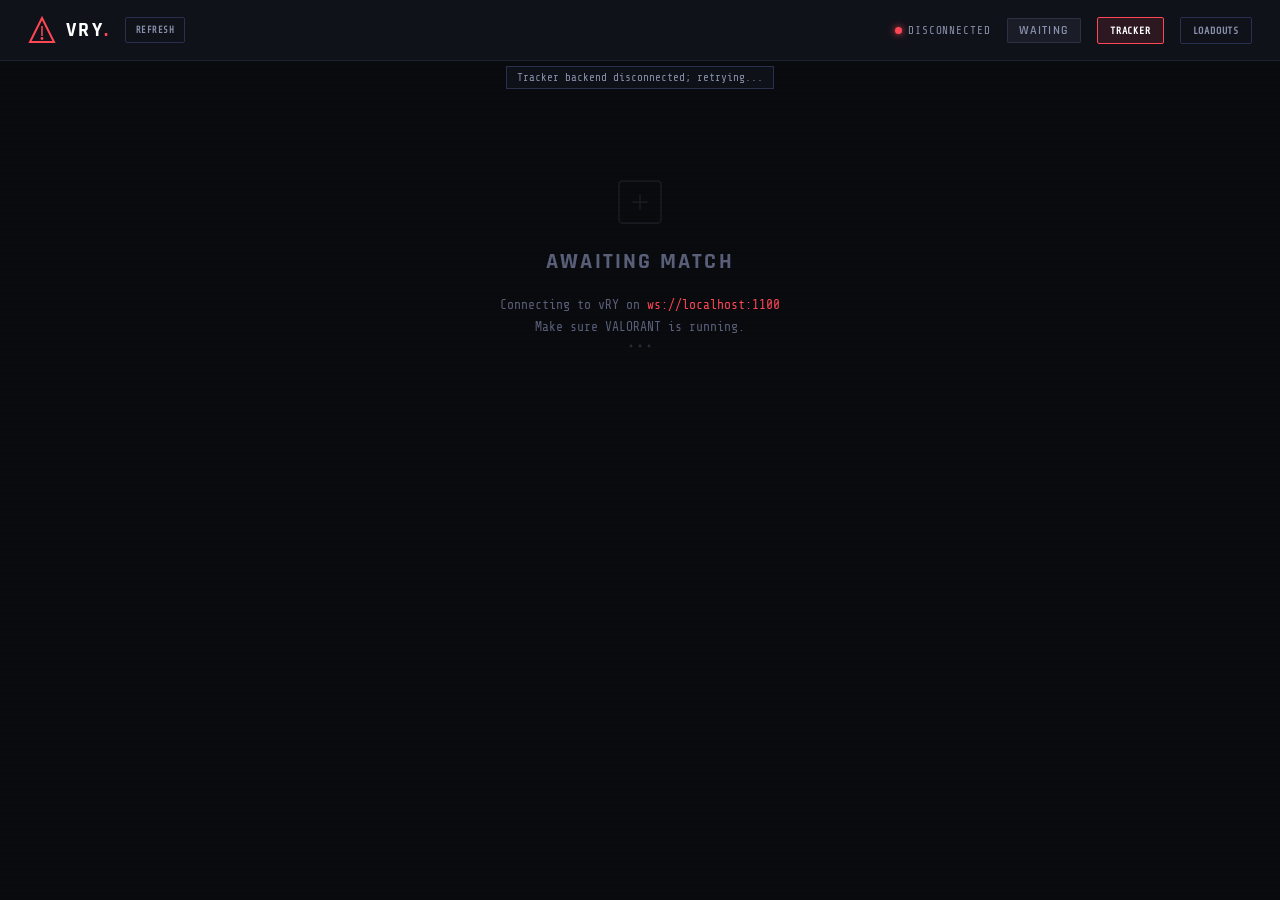
<file: vry-gui.html>
<!DOCTYPE html>
<html lang="en">
<head>
<meta charset="UTF-8">
<meta name="viewport" content="width=device-width, initial-scale=1.0">
<title>VRY — VALORANT Rank Yoinker</title>
<link rel="preconnect" href="https://fonts.googleapis.com">
<link href="https://fonts.googleapis.com/css2?family=Rajdhani:wght@400;500;600;700&family=Share+Tech+Mono&family=Barlow:wght@300;400;500;600&display=swap" rel="stylesheet">
<style>
  :root {
    --bg: #0a0b0f;
    --surface: #10121a;
    --surface2: #161923;
    --border: #1e2333;
    --border-bright: #2a3050;
    --accent: #ff4655;
    --text: #d4d8e8;
    --text-dim: #5a607a;
    --text-muted: #8890ab;
    --blue: #4c97ed;
    --red: #ee4d4d;
    --green: #12cc19;
  }

* { margin: 0; padding: 0; box-sizing: border-box; scrollbar-width: none; }
::-webkit-scrollbar { display: none; }

  body {
    background: var(--bg);
    font-family: 'Barlow', sans-serif;
    color: var(--text);
    min-height: 100vh;
    overflow-x: hidden;
    zoom: 1;
  }

  body::before {
    content: '';
    position: fixed;
    inset: 0;
    background: repeating-linear-gradient(0deg, transparent, transparent 2px, rgba(0,0,0,0.03) 2px, rgba(0,0,0,0.03) 4px);
    pointer-events: none;
    z-index: 1;
  }

  /* ── Header ── */
  .header {
    display: flex;
    align-items: center;
    justify-content: space-between;
    padding: 16px 28px;
    border-bottom: 1px solid var(--border);
    background: var(--surface);
    position: sticky;
    top: 0;
    z-index: 100;
  }

  .header-left { display:flex; align-items:center; gap:14px; }
  .logo { display: flex; align-items: center; gap: 10px; }
  .logo svg { width: 28px; height: 28px; }
  .logo-text { font-family: 'Rajdhani', sans-serif; font-weight: 700; font-size: 20px; letter-spacing: 0.12em; color: #fff; }
  .logo-text span { color: var(--accent); }

  .header-right { display: flex; align-items: center; gap: 16px; }
  .refresh-actions { display:flex; align-items:center; gap:6px; }

  .status-label {
    font-family: 'Share Tech Mono', monospace;
    font-size: 11px;
    color: var(--text-muted);
    letter-spacing: 0.08em;
    display: flex;
    align-items: center;
    gap: 6px;
  }

  .status-dot {
    width: 7px; height: 7px;
    border-radius: 50%;
    background: var(--text-dim);
    transition: background 0.3s, box-shadow 0.3s;
  }
  .status-dot.connected { background: var(--green); box-shadow: 0 0 7px var(--green); animation: pulse-dot 2s infinite; }
  .status-dot.error     { background: var(--accent); box-shadow: 0 0 7px var(--accent); }
  @keyframes pulse-dot { 0%,100%{opacity:1} 50%{opacity:.45} }

  .state-badge {
    padding: 4px 11px;
    border-radius: 2px;
    font-family: 'Rajdhani', sans-serif;
    font-weight: 600;
    font-size: 12px;
    letter-spacing: 0.1em;
    text-transform: uppercase;
    border: 1px solid transparent;
  }
  .state-badge.ingame  { background:rgba(255,70,85,.12);  border-color:rgba(255,70,85,.4);  color:#ff8591; }
  .state-badge.pregame { background:rgba(103,237,76,.12); border-color:rgba(103,237,76,.4); color:#67ed4c; }
  .state-badge.menus   { background:rgba(238,241,54,.10); border-color:rgba(238,241,54,.35); color:#eef136; }
  .nav-button { background:transparent; border:1px solid var(--border-bright); color:var(--text-muted); padding:7px 12px; border-radius:2px; cursor:pointer; font:600 10px 'Share Tech Mono',monospace; letter-spacing:.08em; text-transform:uppercase; }
  .nav-button:hover, .nav-button.active { color:#fff; border-color:var(--accent); background:rgba(255,70,85,.12); }
  .refresh-action { background:transparent; border:1px solid var(--border-bright); color:var(--text-muted); padding:7px 10px; border-radius:2px; cursor:pointer; font:600 9px 'Share Tech Mono',monospace; letter-spacing:.06em; text-transform:uppercase; }
  .refresh-action:hover, .refresh-action.confirm { color:#fff; border-color:var(--accent); background:rgba(255,70,85,.12); }
  .refresh-action:disabled { cursor:wait; opacity:.65; }
  .state-badge.waiting { background:rgba(90,96,122,.15);  border-color:rgba(90,96,122,.3);  color:var(--text-muted); }

  .map-info { font-family:'Rajdhani',sans-serif; font-weight:500; font-size:13px; color:var(--text-muted); letter-spacing:.06em; }

  /* ── Layout ── */
  .main { padding: 20px 28px; max-width: 1400px; margin: 0 auto; }

  .team-section { margin-bottom: 10px; }

  .team-label {
    font-family: 'Rajdhani', sans-serif;
    font-weight: 600;
    font-size: 10px;
    letter-spacing: 0.18em;
    text-transform: uppercase;
    padding: 5px 0;
    margin-bottom: 4px;
    color: var(--text-dim);
    display: flex;
    align-items: center;
    gap: 8px;
  }
  .team-label::after { content:''; flex:1; height:1px; background:var(--border); }
  .team-label.blue { color: var(--blue); }
  .team-label.red  { color: var(--red); }

  .team-divider { height:1px; background:linear-gradient(90deg,transparent,var(--border-bright),transparent); margin:12px 0; }
  .players-grid { display:flex; flex-direction:column; gap:3px; }
  .encounter-panel { margin-top:18px; padding:14px 16px; background:var(--surface); border:1px solid var(--border); border-radius:3px; }
  .encounter-title { color:var(--text-muted); font:600 11px 'Rajdhani',sans-serif; letter-spacing:.14em; text-transform:uppercase; margin-bottom:8px; }
  .encounter-line { color:var(--text-muted); font:12px 'Share Tech Mono',monospace; line-height:1.6; }
  .history-cell { padding:0 10px; min-width:0; color:var(--text-muted); font:10px 'Share Tech Mono',monospace; line-height:1.35; }
  .history-cell strong { display:block; color:var(--text-dim); font:600 9px 'Rajdhani',sans-serif; letter-spacing:.12em; text-transform:uppercase; }
  .history-cell .history-name { overflow:hidden; color:var(--text); text-overflow:ellipsis; white-space:nowrap; }
  .history-cell .history-muted { color:var(--text-dim); }
  .summary-grid { display:grid; grid-template-columns:repeat(auto-fit,minmax(260px,1fr)); gap:8px; margin-bottom:10px; }
  .summary-card { padding:8px 10px; border:1px solid var(--border); background:var(--surface2); color:var(--text-muted); font:12px 'Share Tech Mono',monospace; line-height:1.5; }
  .summary-card strong { color:var(--text); }

  /* Grid: agent | name | history | current rank | peak rank | KD | HS | win rate | level */
  .col-headers,
  .player-card {
    display: grid;
    grid-template-columns: 52px minmax(130px,1fr) minmax(205px,1.25fr) 185px 185px 70px 90px 115px 70px;
    align-items: center;
  }

  /* ── Column headers ── */
  .col-headers { padding: 0 0 4px 0; }
  .col-header {
    font-size: 9px;
    text-transform: uppercase;
    letter-spacing: 0.14em;
    color: var(--text-dim);
    font-weight: 600;
    padding: 0 10px;
  }
  .col-header.center { text-align: center; }

  /* ── Player card ── */
  .player-card {
    background: var(--surface);
    border: 1px solid var(--border);
    border-radius: 3px;
    overflow: hidden;
    position: relative;
    transition: border-color .2s, background .2s;
    animation: card-in .3s ease both;
    min-height: 54px;
  }
  .player-card:hover { border-color: var(--border-bright); background: var(--surface2); }
  @keyframes card-in { from{opacity:0;transform:translateX(-6px)} to{opacity:1;transform:none} }

  .player-card.self { border-left: 3px solid var(--accent); }
  .player-card.self::before {
    content:''; position:absolute; inset:0;
    background:linear-gradient(90deg,rgba(255,70,85,.06) 0%,transparent 55%);
    pointer-events:none;
  }

  /* Agent icon */
  .agent-cell { width:52px; height:54px; overflow:hidden; flex-shrink:0; }
  .agent-icon { width:100%; height:100%; object-fit:cover; object-position:top center; filter:brightness(.9); transition:filter .2s; }
  .player-card:hover .agent-icon { filter:brightness(1.05); }
  .agent-fallback { width:100%; height:100%; display:flex; align-items:center; justify-content:center; background:var(--surface2); font-family:'Rajdhani',sans-serif; font-weight:700; font-size:18px; color:var(--text-dim); }

  /* Name cell */
  .name-cell { padding:0 12px; min-width:0; }
  .player-name { font-family:'Rajdhani',sans-serif; font-weight:600; font-size:15px; white-space:nowrap; overflow:hidden; text-overflow:ellipsis; letter-spacing:.03em; user-select:text; cursor:text; }
  .player-name.name-masked { user-select:none; cursor:default; }
  .player-name.blue       { color: var(--blue); }
  .player-name.red        { color: var(--red); }
  .player-name.self-color { color: #dde041; }
  .agent-sub { font-size:11px; color:var(--text-dim); font-weight:400; letter-spacing:.05em; margin-top:1px; }
  .party-dot { display:inline-block; width:7px; height:7px; border-radius:50%; margin-right:4px; vertical-align:middle; }

  /* Rank cell — shared by current & peak */
  .rank-cell { padding:0 10px; display:flex; align-items:center; gap:9px; min-width:0; }

  .rank-icon-wrap { width:38px; height:38px; flex-shrink:0; display:flex; align-items:center; justify-content:center; }
  .rank-icon { width:38px; height:38px; object-fit:contain; filter:drop-shadow(0 1px 4px rgba(0,0,0,.55)); }
  .rank-icon-placeholder { width:34px; height:34px; border-radius:50%; background:var(--border); border:1px solid var(--border-bright); }

  .rank-text { display:flex; flex-direction:column; gap:2px; min-width:0; overflow:hidden; }
  .rank-name-text { font-family:'Rajdhani',sans-serif; font-weight:700; font-size:13px; letter-spacing:.04em; white-space:nowrap; overflow:hidden; text-overflow:ellipsis; }
  .rank-sub { font-family:'Share Tech Mono',monospace; font-size:10px; color:var(--text-muted); white-space:nowrap; }
  .rank-sub.dim { color:var(--text-dim); }

  /* rank name colours */
  .rc-unranked  { color: #5a607a; }
  .rc-iron      { color: #706d68; }
  .rc-bronze    { color: #bb8f5a; }
  .rc-silver    { color: #aeb2b2; }
  .rc-gold      { color: #c5ba3f; }
  .rc-platinum  { color: #18a7b9; }
  .rc-diamond   { color: #d864c7; }
  .rc-ascendant { color: #18a452; }
  .rc-immortal  { color: #dd4444; }
  .rc-radiant   { color: #fffdc8; text-shadow:0 0 8px rgba(255,253,200,.35); }

  /* ── Stat cells (HS, WR, KD) — shared structure ── */
  .hs-cell,
  .wr-cell,
  .kd-cell {
    padding: 0 10px;
    display: flex;
    flex-direction: column;
    align-items: center;
    gap: 2px;
  }
  .cell-label { font-size:9px; text-transform:uppercase; letter-spacing:.12em; color:var(--text-dim); font-weight:600; }

  /* Value row: fixed height so label + value always sit at same vertical position */
  .stat-value-row {
    display: flex;
    flex-direction: column;
    align-items: center;
    gap: 2px;
    height: 24px;
    justify-content: flex-start;
    padding-top: 4px;
  }

  .hs-value { font-family:'Share Tech Mono',monospace; font-size:15px; font-weight:600; line-height:1; }


  .wr-value { font-family:'Share Tech Mono',monospace; font-size:15px; font-weight:700; color:var(--text-muted); line-height:1; }
  .stat-sub { color:var(--text-dim); font:9px 'Share Tech Mono',monospace; white-space:nowrap; }
  .kd-value { font-family:'Share Tech Mono',monospace; font-size:15px; font-weight:700; line-height:1; }

  /* Level */
  .level-cell { padding:0 10px; display:flex; align-items:center; justify-content:center; }
  .level-badge { font-family:'Share Tech Mono',monospace; font-size:12px; padding:2px 7px; border-radius:2px; border:1px solid; }

  @media (max-width: 1200px) {
    .col-headers,
    .player-card {
      grid-template-columns: 44px minmax(105px,1fr) minmax(165px,1.1fr) 150px 150px 60px 75px 100px 55px;
    }
    .history-cell { padding:0 6px; font-size:9px; }
    .history-cell strong { font-size:8px; }
    .col-header { padding:0 6px; font-size:8px; }
  }
  .lv-1   { color:#d3d3d3; border-color:#333; }
  .lv-200 { color:#4747cc; border-color:#4747cc55; }
  .lv-300 { color:#cfcf4c; border-color:#cfcf4c55; }
  .lv-400 { color:#66d4d4; border-color:#66d4d455; }

  /* Empty state */
  .empty-state { display:flex; flex-direction:column; align-items:center; justify-content:center; min-height:360px; gap:18px; animation:fade-in .5s ease; }
  @keyframes fade-in { from{opacity:0} to{opacity:1} }
  .empty-icon { width:56px; height:56px; opacity:.18; }
  .empty-title { font-family:'Rajdhani',sans-serif; font-weight:700; font-size:22px; letter-spacing:.1em; color:var(--text-dim); text-transform:uppercase; }
  .empty-sub { font-size:13px; color:var(--text-dim); text-align:center; font-family:'Share Tech Mono',monospace; line-height:1.7; }
  .ws-url { color:var(--accent); }
  .connecting { display:flex; gap:5px; align-items:center; margin-top:6px; justify-content:center; }
  .connecting span { width:4px; height:4px; border-radius:50%; background:var(--text-dim); animation:bounce 1.2s infinite ease-in-out both; }
  .connecting span:nth-child(2){animation-delay:.2s} .connecting span:nth-child(3){animation-delay:.4s}
  @keyframes bounce { 0%,80%,100%{transform:scale(.7);opacity:.4} 40%{transform:scale(1);opacity:1} }
  .loadout-view { position:fixed; inset:0; z-index:20; display:none; flex-direction:column; background:var(--bg); }
  .refresh-button { position:absolute; left:150px; top:50%; transform:translateY(-50%); appearance:none; border:1px solid var(--border-bright); background:transparent; color:var(--text-muted); padding:7px 10px; border-radius:2px; cursor:pointer; font:600 10px 'Share Tech Mono',monospace; letter-spacing:.08em; text-transform:uppercase; }
  .refresh-button:hover, .refresh-button:focus-visible { color:#fff; border-color:var(--accent); background:rgba(255,70,85,.12); outline:none; }
  .refresh-button:disabled { opacity:.55; cursor:wait; }
  .loadout-view.open { display:flex; }
  .loadout-toolbar { display:flex; justify-content:flex-end; padding:8px 12px; background:var(--panel); border-bottom:1px solid var(--border); }
  .loadout-close { border:1px solid var(--border); background:transparent; color:var(--text-muted); padding:6px 14px; cursor:pointer; }
  .loadout-close:hover { color:var(--text); border-color:var(--accent); }
  .loadout-frame { border:0; flex:1; width:100%; background:var(--bg); }
  .debug-status { position:absolute; left:50%; transform:translateX(-50%); top:100%; margin-top:6px; z-index:101; padding:4px 10px; background:rgba(16,18,26,.96); border:1px solid var(--border-bright); color:var(--text-muted); font:11px 'Share Tech Mono',monospace; white-space:nowrap; pointer-events:none; }
  .debug-status.hidden { display:none; }
</style>
</head>
<body>

<header class="header">
  <div class="header-left">
    <div class="logo">
      <svg viewBox="0 0 28 28" fill="none" aria-label="VRY logo">
        <polygon points="14,2 26,26 2,26" fill="none" stroke="#ff4655" stroke-width="2"/>
        <line x1="14" y1="10" x2="14" y2="20" stroke="#ff4655" stroke-width="1.5"/>
        <circle cx="14" cy="22.5" r="1.4" fill="#ff4655"/>
      </svg>
      <div class="logo-text">VRY<span>.</span></div>
    </div>
    <div class="refresh-actions">
      <button id="refreshButton" class="refresh-action" type="button" title="Check the current VALORANT state">REFRESH</button>
    </div>
  </div>
  <div class="header-right">
    <div class="status-label">
      <div class="status-dot" id="statusDot"></div>
      <span id="statusText">CONNECTING</span>
    </div>
    <div id="mapInfo" class="map-info" style="display:none"></div>
    <div id="stateBadge" class="state-badge waiting">WAITING</div>
    <button id="trackerButton" class="nav-button active" type="button">TRACKER</button>
    <button id="loadoutButton" class="nav-button" type="button">LOADOUTS</button>
  </div>
  <div id="debugStatus" class="debug-status">Connecting to tracker backend...</div>
</header>

<main class="main">
  <div id="app"></div>
</main>

<section id="loadoutView" class="loadout-view" aria-label="Loadouts">
  <div class="loadout-toolbar"><button id="loadoutClose" class="loadout-close" type="button">BACK TO RANKS</button></div>
  <iframe id="loadoutFrame" class="loadout-frame" title="Match loadouts"></iframe>
</section>

<script>
// ── Constants ─────────────────────────────────────────────────────────────────
const RANK_NAMES = [
  'Unranked','Unranked','Unranked',
  'Iron 1','Iron 2','Iron 3',
  'Bronze 1','Bronze 2','Bronze 3',
  'Silver 1','Silver 2','Silver 3',
  'Gold 1','Gold 2','Gold 3',
  'Platinum 1','Platinum 2','Platinum 3',
  'Diamond 1','Diamond 2','Diamond 3',
  'Ascendant 1','Ascendant 2','Ascendant 3',
  'Immortal 1','Immortal 2','Immortal 3',
  'Radiant'
];

const RANK_CSS = [
  'rc-unranked','rc-unranked','rc-unranked',
  'rc-iron','rc-iron','rc-iron',
  'rc-bronze','rc-bronze','rc-bronze',
  'rc-silver','rc-silver','rc-silver',
  'rc-gold','rc-gold','rc-gold',
  'rc-platinum','rc-platinum','rc-platinum',
  'rc-diamond','rc-diamond','rc-diamond',
  'rc-ascendant','rc-ascendant','rc-ascendant',
  'rc-immortal','rc-immortal','rc-immortal',
  'rc-radiant'
];

const PARTY_COLORS = ['#e34343','#d843e3','#4346e3','#43e3d0','#5ee343','#e2ed39','#d452cf','#aaaaaa'];

const RANK_ICONS = {};

async function loadRankIcons() {
  try {
    const res  = await fetch('https://valorant-api.com/v1/competitivetiers');
    const json = await res.json();
    const latest = json.data[json.data.length - 1];
    latest.tiers.forEach(t => {
      if (t.smallIcon) RANK_ICONS[t.tier] = t.smallIcon;
    });
  } catch (e) {
    console.warn('Could not load rank icons from valorant-api.com:', e);
  }
}

// ── Helpers ───────────────────────────────────────────────────────────────────
function clamp(n, lo, hi) { return Math.max(lo, Math.min(hi, n|0)); }

function esc(s) {
  return String(s)
    .replace(/&/g,'&amp;').replace(/</g,'&lt;')
    .replace(/>/g,'&gt;').replace(/"/g,'&quot;');
}

function formatServer(server) {
  if (!server) return '';
  const value = Array.isArray(server) ? server[0] : server;
  const parts = String(value).split('.');
  return parts.length > 2 ? parts.slice(2).join('.') : String(value);
}

function hsColor(hs) {
  const n = parseInt(hs);
  if (isNaN(n)) return '#5a607a';
  if (n >= 30) return '#12cc19';
  if (n >= 20) return '#c5ba3f';
  if (n >= 10) return '#bb8f5a';
  return '#dd4444';
}

function kdColor(kd) {
  const n = parseFloat(kd);
  if (isNaN(n)) return '#5a607a';
  if (n >= 1.1) return '#12cc19';
  if (n >= 0.9) return '#c5ba3f';
  if (n >= 0.7) return '#bb8f5a';
  return '#dd4444';
}

function wrColor(wr) {
  const n = parseInt(wr);
  if (isNaN(n)) return '#5a607a';
  if (n >= 53) return '#12cc19';
  if (n >= 48) return '#c5ba3f';
  if (n >= 40) return '#bb8f5a';
  return '#dd4444';
}

function lvlClass(l) { return l>=400?'lv-400':l>=300?'lv-300':l>=200?'lv-200':'lv-1'; }

// ── Rank block (icon + name + sub-line) ───────────────────────────────────────
function rankBlock(rankIdx, subLine, subClass) {
  const idx  = clamp(rankIdx || 0, 0, 27);
  const name = RANK_NAMES[idx];
  const css  = RANK_CSS[idx];
  const url  = RANK_ICONS[idx];

  const iconHtml = url
    ? `<img class="rank-icon" src="${esc(url)}" alt="${esc(name)}" loading="lazy">`
    : `<div class="rank-icon-placeholder"></div>`;

  return `
    <div class="rank-cell">
      <div class="rank-icon-wrap">${iconHtml}</div>
      <div class="rank-text">
        <div class="rank-name-text ${css}">${esc(name)}</div>
        ${subLine ? `<div class="rank-sub ${subClass||''}">${esc(subLine)}</div>` : ''}
      </div>
    </div>`;
}

// ── Card ──────────────────────────────────────────────────────────────────────
function renderCard(p, idx) {
  const isSelf    = p.puuid === STATE.selfPuuid;
  const team      = p.team;
  const isAlly    = team && STATE.selfTeam && team === STATE.selfTeam;
  const nameClass = `${isSelf ? 'self-color' : (team ? (isAlly ? 'blue' : 'red') : '')}${p.nameVisible === false ? ' name-masked' : ''}`;

  // Agent icon
  const agentImg  = STATE.agentImages[p.puuid] || p.agentImgLink;
  const agentName = p.agent || STATE.agentNames[p.puuid] || '?';
  const agentCell = agentImg
    ? `<img class="agent-icon" src="${esc(agentImg)}" alt="${esc(agentName)}"
          onerror="this.style.display='none';this.nextElementSibling.style.display='flex'">
       <div class="agent-fallback" style="display:none">${esc(agentName[0]||'?')}</div>`
    : `<div class="agent-fallback">${esc(agentName[0]||'?')}</div>`;

  const partyDot = p.partyNumber > 0
    ? `<span class="party-dot" style="background:${PARTY_COLORS[(p.partyNumber-1)%PARTY_COLORS.length]}"></span>`
    : '';

  // Current rank
  // Riot competitive tiers: Immortal 3 = 26, Radiant = 27.
  const isLeaderboardRank = Number(p.rank) >= 24;
  const leaderboardValue = Number(p.leaderboard);
  const hasLeaderboard = isLeaderboardRank && Number.isFinite(leaderboardValue) && leaderboardValue > 0;
  const leaderboard = hasLeaderboard ? ` · #${leaderboardValue.toLocaleString()}` : '';
  const currentRank = rankBlock(
    p.rank,
    p.rr !== undefined ? `${p.rr} RR${leaderboard}` : '',
    ''
  );

  // Peak rank. Normalize legacy payloads here as well as in main.py so an
  // already-running backend cannot reintroduce lowercase episode/act labels.
  const peakAct = p.peakRankAct
    ? String(p.peakRankAct).replace(/[()]/g, '').trim().toUpperCase()
    : '';
  const peakRank = rankBlock(p.peakRank, peakAct ? `(${peakAct})` : '', '');

  // HS
  const hsNum = parseInt(p.headshotPercentage);
  const hsClr = hsColor(p.headshotPercentage);

  // Win Rate and total ranked games for the current act.
  const wrRaw = p.winPercentage !== undefined ? String(p.winPercentage) : 'N/A';
  const wrMatch = wrRaw.match(/^\s*([^()]+?)\s*(?:\((\d+)\))?\s*$/);
  const wrNum = wrMatch ? wrMatch[1].trim() : wrRaw;
  const wrGames = wrMatch && wrMatch[2] ? wrMatch[2] : null;
  const wrDisplay = wrGames ? `${wrNum}% (${wrGames})` : wrNum;
  const wrClr = wrColor(wrNum);

  const subjectKey = p.puuid || p.Subject || p.subject;
  const personal = isSelf ? STATE.personalSummary : null;
  const premade = STATE.premadeSummaries[subjectKey]
    || STATE.premadeSummaries[Object.keys(STATE.premadeSummaries)
      .find((key) => key.toLowerCase() === String(subjectKey).toLowerCase())];
  const encounter = STATE.encounters[subjectKey]
    || STATE.encounters[Object.keys(STATE.encounters)
      .find((key) => key.toLowerCase() === String(subjectKey).toLowerCase())];
  let historyHtml = '<span class="history-muted">No history</span>';
  if (personal?.count) {
    const personalRate = personal.win_percentage == null ? '' : ` · ${personal.win_percentage}%`;
    historyHtml = `<strong>Personal</strong>${personal.wins}W-${personal.losses}L (${personal.count})${personalRate}`;
  } else if (premade) {
    const generalRate = premade.overall_win_percentage == null ? '' : ` · ${premade.overall_win_percentage}%`;
    const queuedRate = premade.queued_win_percentage == null ? '' : ` · ${premade.queued_win_percentage}%`;
    historyHtml = `<strong>Premade</strong>General: ${premade.overall_wins}W-${premade.overall_losses}L (${premade.overall_count})${generalRate}<br><span class="history-muted">Queued: ${premade.queued_wins}W-${premade.queued_losses}L (${premade.queued_count})${queuedRate}</span>`;
  } else if (encounter) {
    const withRecord = `${encounter.ally_wins}W-${encounter.ally_losses}L`
      + (encounter.ally_unknown ? ` (${encounter.ally_unknown} unknown)` : '');
    const againstRecord = `${encounter.enemy_wins}W-${encounter.enemy_losses}L`
      + (encounter.enemy_unknown ? ` (${encounter.enemy_unknown} unknown)` : '');
    const lines = [];
    if (encounter.ally_count) lines.push(`With: ${withRecord} (${encounter.ally_count})`);
    if (encounter.enemy_count) lines.push(`Against: ${againstRecord} (${encounter.enemy_count})`);
    const encounterTitle = encounter.previous_name ? 'Rare Encounter' : 'Encounter';
    const relation = encounter.relation === 'enemy' ? 'Enemy' : 'Ally';
    const age = formatEncounterAge(encounter.time_diff);
    const ageSeconds = Math.max(0, Number(encounter.time_diff || 0));
    const gameText = ageSeconds < 12 * 60 * 60
      ? ` | ${Number(encounter.recent_games_ago || 1)} game${Number(encounter.recent_games_ago || 1) === 1 ? '' : 's'} ago`
      : '';
    const oldName = encounter.previous_name
      ? ` | Old name: ${esc(encounter.previous_name)}`
      : '';
    const context = `${lines.join(' | ') || 'No completed records'} | ${esc(encounter.map || encounter.recent_map || 'Unknown')} | ${relation} ${esc(encounter.agent || encounter.recent_agent || 'Unknown')}`;
    historyHtml = `<strong>${encounterTitle}: <span class="history-muted encounter-age">${age}${gameText}${oldName}</span></strong><span class="history-muted">${context}</span>`;
  }

  function formatEncounterAge(seconds) {
    const ageSeconds = Math.max(0, Number(seconds || 0));
    if (ageSeconds < 24 * 60 * 60) {
      const hours = Math.max(1, Math.floor(ageSeconds / 3600));
      return `${hours} hour${hours === 1 ? '' : 's'} ago`;
    }
    const days = Math.floor(ageSeconds / 86400);
    return `${days} day${days === 1 ? '' : 's'} ago`;
  }

  // K/D
  const kdVal = p.kd !== undefined ? p.kd : 'N/A';
  const kdClr = kdColor(kdVal);
  const kdDisplay = (kdVal !== 'N/A' && !isNaN(parseFloat(kdVal)))
    ? parseFloat(kdVal).toFixed(2)
    : 'N/A';

  return `
    <div class="player-card${isSelf?' self':''}" style="animation-delay:${idx*.04}s">
      <div class="agent-cell">${agentCell}</div>

      <div class="name-cell">
        <div class="player-name ${nameClass}">${partyDot}${esc(p.name||'Unknown')}</div>
        <div class="agent-sub">${esc(agentName)}</div>
      </div>

      <div class="history-cell">${historyHtml}</div>
      ${currentRank}
      ${peakRank}

      <div class="kd-cell">
        <div class="cell-label">K/D</div>
        <div class="stat-value-row">
          <div class="kd-value" style="color:${kdClr}">${esc(kdDisplay)}</div>
        </div>
      </div>

      <div class="hs-cell">
        <div class="cell-label">HS%</div>
        <div class="stat-value-row">
          <div class="hs-value" style="color:${hsClr}">${isNaN(hsNum)?'N/A':hsNum+'%'}</div>
        </div>
      </div>

      <div class="wr-cell">
        <div class="cell-label">Win Rate</div>
        <div class="stat-value-row">
          <div class="wr-value" style="color:${wrClr}">${esc(wrDisplay)}</div>
        </div>
      </div>

      <div class="level-cell">
        <div class="level-badge ${lvlClass(p.level)}">${esc(String(p.level||'?'))}</div>
      </div>
    </div>`;
}

function renderTeam(players, teamId) {
  if (!players.length) return '';
  const isAlly = teamId === STATE.selfTeam;
  const cls    = isAlly ? 'blue' : 'red';
  const label  = teamId === 'Blue' ? 'Attack' : 'Defense';
  return `
    <div class="team-section">
      <div class="team-label ${cls}">${label}</div>
      <div class="players-grid">${players.map((p,i)=>renderCard(p,i)).join('')}</div>
    </div>`;
}

function renderHeaders() {
  return `
    <div class="col-headers">
      <div class="col-header"></div>
      <div class="col-header">Player</div>
      <div class="col-header">History</div>
      <div class="col-header">Current Rank</div>
      <div class="col-header">Peak Rank</div>
      <div class="col-header center">K/D</div>
      <div class="col-header center">HS%</div>
      <div class="col-header center">Win Rate</div>
      <div class="col-header center">Level</div>
    </div>`;
}

// ── App state ─────────────────────────────────────────────────────────────────
const STATE = {
  gameState:   null,
  players:     {},
  selfPuuid:   null,
  selfTeam:    null,
  map:         null,
  agentImages: {},
  agentNames:  {},
  encounters: {},
  personalSummary: null,
  premadeSummaries: {},
  server: null,
};

function render() {
  const app  = document.getElementById('app');
  const list = Object.values(STATE.players);

  if (!STATE.gameState || !list.length) {
    app.innerHTML = `
      <div class="empty-state">
        <svg class="empty-icon" viewBox="0 0 64 64" fill="none">
          <rect x="8" y="8" width="48" height="48" rx="4" stroke="#5a607a" stroke-width="2"/>
          <path d="M24 32h16M32 24v16" stroke="#5a607a" stroke-width="2" stroke-linecap="round"/>
        </svg>
        <div class="empty-title">Awaiting Match</div>
        <div class="empty-sub">
          Connecting to vRY on <span class="ws-url">ws://localhost:1100</span><br>
          Make sure VALORANT is running.
          <div class="connecting"><span></span><span></span><span></span></div>
        </div>
      </div>`;
    return;
  }

  const blue  = list.filter(p => p.team==='Blue');
  const red   = list.filter(p => p.team==='Red');
  const other = list.filter(p => !['Blue', 'Red'].includes(p.team));

  let html = renderHeaders();

  if (blue.length && red.length) {
    const firstTeam  = STATE.selfTeam === 'Red' ? red  : blue;
    const secondTeam = STATE.selfTeam === 'Red' ? blue : red;
    const firstId    = STATE.selfTeam === 'Red' ? 'Red' : 'Blue';
    const secondId   = STATE.selfTeam === 'Red' ? 'Blue' : 'Red';
    html += renderTeam(firstTeam, firstId);
    html += `<div class="team-divider"></div>`;
    html += renderTeam(secondTeam, secondId);
  } else if (other.length) {
    html += `<div class="team-section">
      <div class="team-label blue">Your Party / Allies</div>
      <div class="players-grid">${other.map((p,i)=>renderCard(p,i)).join('')}</div>
    </div>`;
  } else {
    const all = [...blue,...red];
    html += `<div class="team-section">
      <div class="players-grid">${all.map((p,i)=>renderCard(p,i)).join('')}</div>
    </div>`;
  }

  app.innerHTML = html;
}

function updateHeader(gs) {
  const badge = document.getElementById('stateBadge');
  const map   = document.getElementById('mapInfo');
  const cls   = {INGAME:'ingame',PREGAME:'pregame',MENUS:'menus'};
  const lbl   = {INGAME:'IN-GAME',PREGAME:'AGENT SELECT',MENUS:'IN-MENUS'};
  badge.className   = `state-badge ${cls[gs]||'waiting'}`;
  badge.textContent = lbl[gs] || (gs||'WAITING');

  const m = Array.isArray(STATE.map) ? STATE.map[0] : STATE.map;
  if (m) {
    const serverName = formatServer(STATE.server);
    const server = serverName ? ` - ${serverName}` : '';
    map.textContent=m + server;
    map.style.display='';
  }
  else   { map.style.display='none'; }
}

function updateDebug(message, hide = false) {
  const debug = document.getElementById('debugStatus');
  if (!debug) return;
  debug.textContent = message;
  debug.classList.toggle('hidden', hide);
}

function setConnected(ok) {
  document.getElementById('statusDot').className  = 'status-dot '+(ok?'connected':'error');
  document.getElementById('statusText').textContent = ok?'CONNECTED':'DISCONNECTED';
  if (ok) updateDebug('Connected; waiting for live match data...');
  else updateDebug('Tracker backend disconnected; retrying...');
}

// ── WebSocket handlers ────────────────────────────────────────────────────────
function handleHeartbeat(data) {
  STATE.gameState = data.state;
  STATE.selfPuuid = data.puuid;
  STATE.map       = data.map;
  STATE.server    = data.server || null;
  STATE.encounters = data.encounters || {};
  STATE.personalSummary = data.personalSummary || null;
  STATE.premadeSummaries = data.premadeSummaries || {};
  STATE.selfTeam  = data.players?.[data.puuid]?.team || null;

  const next = {};
  Object.entries(data.players || {}).forEach(([puuid, p]) => {
    const prev = STATE.players[puuid] || {};
    next[puuid] = {
      ...prev, puuid,
      name:               p.name,
      team:               p.team,
      agent:              p.agent || prev.agent,
      rank:               p.rank,
      peakRank:           p.peakRank,
      peakRankAct:        p.peakRankAct,
      rr:                 p.rr,
      leaderboard:        p.leaderboard,
      headshotPercentage: p.headshotPercentage,
      winPercentage:      p.winPercentage,
      kd:                 p.kd,
      level:              p.level,
      partyNumber:        p.partyNumber || 0,
      agentImgLink:       p.agentImgLink || prev.agentImgLink,
    };
  });
  STATE.players = next;
  updateHeader(STATE.gameState);
  if (Object.keys(STATE.players).length) {
    updateDebug('Live match data connected', true);
  } else {
    updateDebug('VALORANT detected; waiting for player data...');
  }
  render();
}

function handleMatchLoadout(data) {
  if (!data?.Players) return;
  Object.entries(data.Players).forEach(([puuid, pd]) => {
    if (pd.Agent) {
      STATE.agentImages[puuid] = pd.Agent;
      // Only update agentImgLink if the player already exists from a heartbeat
      if (STATE.players[puuid]) STATE.players[puuid].agentImgLink = pd.Agent;
    }
  });
  // Only re-render if heartbeat has already populated real player data
  if (STATE.gameState) render();
}

// ── WebSocket connection ──────────────────────────────────────────────────────
let ws, reconnectTimer, reconnectDelay = 2000;

function connect() {
  try { ws = new WebSocket('ws://localhost:1100'); }
  catch(e) { schedule(); return; }

  ws.onopen  = () => { setConnected(true); reconnectDelay=2000; clearTimeout(reconnectTimer); };
  ws.onclose = () => { setConnected(false); schedule(); };
  ws.onerror = () => { ws.close(); };
  ws.onmessage = evt => {
    try {
      const msg = JSON.parse(evt.data);
      if (msg.type==='heartbeat')    handleHeartbeat(msg);
      if (msg.type==='matchLoadout') handleMatchLoadout(msg);
    } catch(_) {}
  };
}

function schedule() {
  clearTimeout(reconnectTimer);
  reconnectTimer = setTimeout(() => {
    connect();
    reconnectDelay = Math.min(reconnectDelay*1.5, 15000);
  }, reconnectDelay);
}

// ── Boot ──────────────────────────────────────────────────────────────────────
(async () => {
  render();
  connect();
  await loadRankIcons();
  render();
})();

function showTrackerView() {
  document.getElementById('loadoutView').classList.remove('open');
  document.getElementById('trackerButton').classList.add('active');
  document.getElementById('loadoutButton').classList.remove('active');
}

document.getElementById('trackerButton').addEventListener('click', showTrackerView);
document.getElementById('loadoutClose').addEventListener('click', showTrackerView);
document.getElementById('refreshButton').addEventListener('click', async (event) => {
  const button = event.currentTarget;
  if (!window.pywebview || !window.pywebview.api?.refresh) return;
  button.disabled = true;
  button.textContent = 'CHECKING...';
  try {
    await window.pywebview.api.refresh();
  } finally {
    setTimeout(() => {
      button.disabled = false;
      button.textContent = 'REFRESH';
    }, 700);
  }
});

document.getElementById('loadoutButton').addEventListener('click', async () => {
  if (!window.pywebview || !window.pywebview.api) return;
  const url = await window.pywebview.api.get_tracker_url();
  if (!url) return;
  document.getElementById('loadoutFrame').src = url;
  document.getElementById('loadoutView').classList.add('open');
  document.getElementById('trackerButton').classList.remove('active');
  document.getElementById('loadoutButton').classList.add('active');
});
</script>
</body>
</html>
</file>
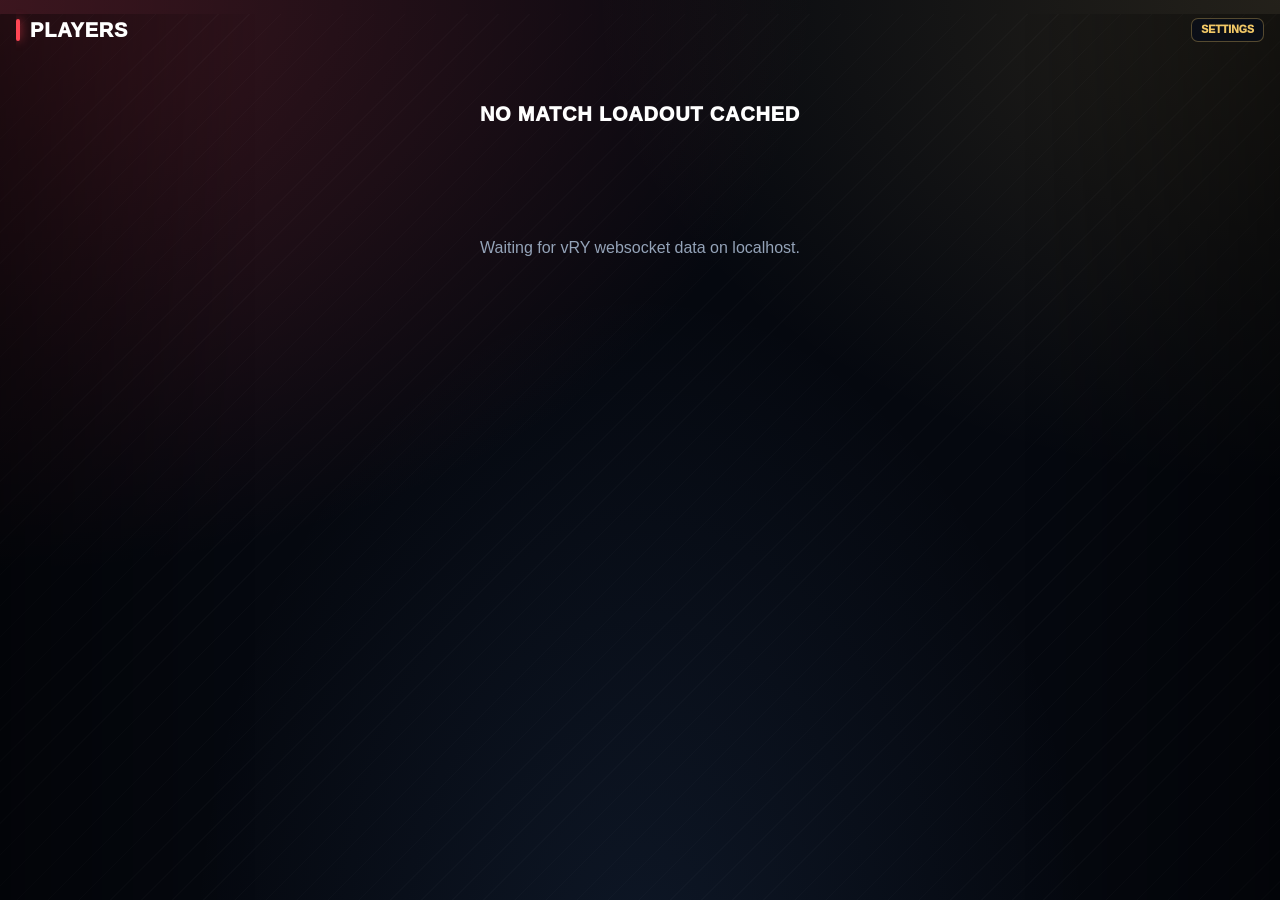
<file: docs/matchLoadouts.html>
<!doctype html>
<html lang="en">
<head>
    <meta charset="utf-8">
    <meta name="viewport" content="width=device-width, initial-scale=1">
    <title>vRY Match Loadouts</title>
    <link rel="icon" type="image/png" href="assets/Logo.png">
    <link rel="stylesheet" href="matchLoadouts.css">
    <script src="matchLoadouts.js" defer></script>
</head>
<body>
    <div class="app-shell">
        <section class="players-column" aria-label="Players">
            <div class="roster-heading">
                <h2>Players</h2><button id="openSettingsButton" class="settings-button" type="button">Settings</button>
            </div>
            <div class="teams-layout">
                <div class="team-section">
                    <div id="blueGrid" class="players-grid"></div>
                </div>
                <div class="team-divider"></div>
                <div class="team-section">
                    <div id="redGrid" class="players-grid"></div>
                </div>
            </div>
        </section>

        <section id="settingsPanel" class="settings-panel" hidden><div class="settings-window"><div class="settings-header"><h2>Display Settings</h2><button id="closeSettingsButton" class="close-fab" type="button">X</button></div><div class="settings-content"><section class="settings-section"><h3>Teams</h3><label class="setting-row">Show enemy loadouts <input id="showEnemiesSetting" type="checkbox"></label><label class="setting-row">Team layout <select id="teamLayoutSetting"><option value="separate">Separate</option><option value="unified">Unified</option></select></label></section><section class="settings-section"><h3>Player cards</h3><label class="setting-row">Show weapon previews <input id="showPreviewsSetting" type="checkbox"></label><label class="setting-row">Show team label <input id="showTeamSetting" type="checkbox"></label></section><section class="settings-section"><h3>Preview weapons</h3><div id="previewWeaponsSetting" class="weapon-settings-grid"></div></section><section class="settings-section"><h3>Loadout details</h3><label class="setting-row">Show expressions <input id="showExpressionsSetting" type="checkbox"></label><label class="setting-row">Show player card <input id="showPlayerCardSetting" type="checkbox"></label><label class="setting-row">Show weapon buddies <input id="showBuddiesSetting" type="checkbox"></label></section></div><div class="settings-footer"><button id="resetSettingsButton" class="secondary-button" type="button">Reset defaults</button><span>Changes save automatically.</span></div></div></section>
<main class="loadout-layout">
            <section id="detailsPanel" class="details-column" aria-label="Selected player loadout" hidden>
                <div class="details-window">
                    <div class="detail-controls">
                        <div class="agent-pill">
                            <img id="selectedAgent" alt="" class="selected-agent">
                            <span id="selectedTeam" class="team-pill">Team</span>
                            <strong id="selectedModalName">Agent</strong>
                        </div>
                        <button id="closeDetailsButton" class="close-fab" type="button" aria-label="Close selected player loadout">X</button>
                    </div>

                    <div class="inventory-screen">
                        <div id="weaponGroups" class="weapon-groups"></div>

                        <aside class="right-rail">
                            <section class="player-card-section" aria-label="Player card">
                                <h2>Player Card</h2>
                                <div id="playerCardPreview" class="player-card-preview">
                                    <span id="selectedLevel">Level</span>
                                    <strong id="selectedName">Player</strong>
                                    <em id="selectedCardTitle"></em>
                                </div>
                            </section>

                            <section class="expressions-section" aria-label="Expressions">
                                <h2>Expressions</h2>
                                <div id="expressionGrid" class="expression-grid"></div>
                            </section>
                        </aside>
                    </div>
                </div>
            </section>

            <section id="emptyState" class="empty-state">
                <h2>No match loadout cached</h2>
                <p>Waiting for vRY websocket data on localhost.</p>
            </section>
        </main>
    </div>
</body>
</html>
</file>
<file: docs/matchLoadouts.css>
:root {
    color-scheme: dark;
    --bg: #05080f;
    --bg-2: #0a1020;
    --panel: rgba(8, 14, 26, 0.80);
    --panel-soft: rgba(14, 24, 42, 0.65);
    --panel-strong: rgba(20, 36, 62, 0.88);
    --line: rgba(229, 197, 145, 0.14);
    --line-strong: rgba(242, 207, 150, 0.38);
    --text: #ffffff;
    --muted: #94a3b8;
    --gold: #f1c766;
    --ember: #ff4655;
    --blue: #5b9cf6;
    --green: #64e4bf;
    --shadow: 0 28px 80px rgba(0, 0, 0, 0.65);
}

* {
    box-sizing: border-box;
}

html,
body {
    overflow-x: hidden;
    overflow-y: hidden;
    min-height: 100vh;
    margin: 0;
    background:
        radial-gradient(ellipse at 0% 0%, rgba(255, 70, 85, 0.22) 0%, transparent 45%),
        radial-gradient(ellipse at 100% 0%, rgba(241, 199, 102, 0.13) 0%, transparent 38%),
        radial-gradient(ellipse at 50% 110%, rgba(91, 156, 246, 0.10) 0%, transparent 50%),
        #05080f;
    color: var(--text);
    font-family: Inter, "Segoe UI", Arial, sans-serif;
}

body::before {
    content: "";
    position: fixed;
    inset: 14px 0 0;
    pointer-events: none;
    background:
        linear-gradient(90deg, rgba(0, 0, 0, 0.42), transparent 20%, transparent 80%, rgba(0, 0, 0, 0.42)),
        repeating-linear-gradient(135deg, rgba(255, 255, 255, 0.018) 0 1px, transparent 1px 22px);
}

@keyframes shimmer-gold {
    0%, 100% { opacity: 0.3; }
    50% { opacity: 0.75; }
}

@keyframes fade-up {
    from { opacity: 0; transform: translateY(12px); }
    to   { opacity: 1; transform: translateY(0); }
}

button {
    font: inherit;
}

button {
    border: 0;
    background: none;
    color: inherit;
    cursor: pointer;
}

h1,
h2,
h3,
p {
    margin: 0;
}

h1,
h2,
h3 {
    letter-spacing: 0;
    line-height: 1;
}

.app-shell {
    position: relative;
    z-index: 1;
    width: min(1660px, calc(100% - 32px));
    margin: 0 auto;
    height: 100dvh;
    padding: 12px 0;
    overflow: hidden;
}

h2 {
    color: var(--text);
    font-size: clamp(1.25rem, 1.55vw, 1.75rem);
    font-weight: 950;
    letter-spacing: 0.04em;
    text-transform: uppercase;
}

.roster-heading h2 {
    display: flex;
    align-items: center;
    gap: 10px;
}

.roster-heading h2::before {
    content: "";
    display: block;
    width: 4px;
    height: 1.1em;
    border-radius: 2px;
    background: var(--ember);
    box-shadow: 0 0 10px rgba(255, 70, 85, 0.7);
    flex-shrink: 0;
}

h3 {
    color: #e8edf2;
    font-size: 0.82rem;
    font-weight: 950;
    text-transform: uppercase;
}

.players-column {
    margin-top: 0;
}

.roster-heading {
    display: flex;
    align-items: center;
    justify-content: space-between;
    gap: 16px;
    margin-bottom: 4px;
    min-height: 34px;
    padding-top: 2px;
}

.roster-heading .settings-button {
    align-self: center;
    flex-shrink: 0;
    padding: 5px 9px;
    border-radius: 7px;
    font-size: 0.66rem;
    line-height: 1.1;
}

.teams-layout {
    display: grid;
    grid-template-columns: 1fr auto 1fr;
    gap: 0 20px;
}

.teams-layout.is-unified {
    grid-template-columns: 1fr;
}

.teams-layout.is-unified .team-divider,
.teams-layout.is-unified .team-section + .team-section {
    display: none;
}

.teams-layout.is-unified .players-grid {
    grid-template-columns: repeat(auto-fill, minmax(270px, 1fr));
}

.team-section {
    min-width: 0;
}

.team-divider {
    width: 1px;
    background: linear-gradient(
        to bottom,
        transparent 0%,
        rgba(255, 70, 85, 0.55) 15%,
        rgba(255, 70, 85, 0.25) 40%,
        rgba(91, 156, 246, 0.25) 60%,
        rgba(91, 156, 246, 0.55) 85%,
        transparent 100%
    );
}

.team-header {
    margin-bottom: 10px;
    padding-bottom: 8px;
    border-bottom: 1px solid var(--line);
    font-size: 0.76rem;
    font-weight: 950;
    letter-spacing: 0.1em;
    text-transform: uppercase;
}

.team-header.is-blue {
    color: var(--blue);
    border-color: rgba(124, 181, 255, 0.28);
}

.team-header.is-red {
    color: var(--ember);
    border-color: rgba(255, 70, 85, 0.28);
}

.players-grid {
    display: grid;
    grid-template-columns: repeat(2, minmax(0, 1fr));
    gap: 14px;
}

.player-button {
    position: relative;
    display: grid;
    grid-template-columns: 64px minmax(0, 1fr);
    grid-template-rows: auto auto;
    gap: 10px;
    min-height: 168px;
    padding: 10px;
    border: 1px solid var(--line);
    border-radius: 12px;
    background:
        linear-gradient(135deg, rgba(255, 255, 255, 0.04), transparent 45%),
        rgba(8, 12, 22, 0.85);
    box-shadow: 0 18px 40px rgba(0, 0, 0, 0.45);
    overflow: hidden;
    text-align: left;
    transition: transform 0.18s ease, border-color 0.18s ease, box-shadow 0.18s ease;
    animation: fade-up 0.28s ease both;
}

.player-button::after {
    content: "";
    position: absolute;
    inset: auto 18px 0;
    height: 2px;
    background: linear-gradient(90deg, transparent, rgba(241, 199, 102, 0.95), transparent);
    animation: shimmer-gold 2.6s ease-in-out infinite;
}

.player-button:hover,
.player-button:focus-visible,
.player-button.is-selected {
    border-color: rgba(241, 199, 102, 0.85);
    background:
        linear-gradient(135deg, rgba(241, 199, 102, 0.10), transparent 46%),
        rgba(10, 16, 30, 0.92);
    box-shadow:
        0 0 0 1px rgba(241, 199, 102, 0.18),
        0 0 32px rgba(241, 199, 102, 0.10),
        0 28px 64px rgba(0, 0, 0, 0.55) !important;
    outline: none;
    transform: translateY(-4px);
}

.player-button.is-blue {
    background:
        linear-gradient(135deg, rgba(255, 255, 255, 0.04), transparent 45%),
        linear-gradient(160deg, rgba(10, 24, 54, 0.88), rgba(4, 10, 22, 0.92));
    box-shadow:
        inset 4px 0 0 var(--blue),
        inset 0 0 50px rgba(91, 156, 246, 0.07),
        0 18px 40px rgba(0, 0, 0, 0.5);
}

.player-button.is-red {
    background:
        linear-gradient(135deg, rgba(255, 255, 255, 0.04), transparent 45%),
        linear-gradient(160deg, rgba(44, 8, 16, 0.88), rgba(18, 4, 8, 0.92));
    box-shadow:
        inset 4px 0 0 var(--ember),
        inset 0 0 50px rgba(255, 70, 85, 0.07),
        0 18px 40px rgba(0, 0, 0, 0.5);
}

.agent-avatar {
    width: 64px;
    height: 64px;
    border: 1px solid var(--line-strong);
    border-radius: 10px;
    background: rgba(7, 7, 7, 0.4);
    object-fit: cover;
}

.agent-avatar-placeholder {
    display: grid;
    place-items: center;
    color: var(--muted);
    font-size: 1.6rem;
    font-weight: 950;
    user-select: none;
    letter-spacing: 0;
}

.player-main {
    display: grid;
    gap: 4px;
    min-width: 0;
    align-self: center;
}

.player-name {
    overflow: hidden;
    color: var(--text);
    font-size: 1.05rem;
    font-weight: 950;
    text-overflow: ellipsis;
    white-space: nowrap;
}

.agent-name,
.player-meta {
    color: var(--muted);
    font-size: 0.76rem;
    font-weight: 850;
    text-transform: uppercase;
}

.player-action {
    width: max-content;
    margin-top: 8px;
    border: 1px solid rgba(241, 199, 102, 0.26);
    border-radius: 999px;
    color: var(--gold);
    font-size: 0.72rem;
    font-weight: 950;
    padding: 5px 10px;
    text-transform: uppercase;
}

.preview-row {
    grid-column: 1 / -1;
    display: grid;
    grid-template-columns: repeat(3, minmax(0, 1fr));
    gap: 8px;
}

.preview-slot {
    display: grid;
    grid-template-rows: 46px auto;
    min-width: 0;
    min-height: 92px;
    border: 1px solid rgba(229, 197, 145, 0.14);
    border-radius: 9px;
    background: rgba(10, 12, 13, 0.36);
    overflow: hidden;
}

.preview-slot img {
    width: 100%;
    max-height: 50px;
    align-self: center;
    justify-self: center;
    object-fit: contain;
    padding: 7px 8px 0;
    filter: drop-shadow(0 8px 10px rgba(0, 0, 0, 0.42));
}

.preview-copy {
    display: grid;
    gap: 2px;
    min-width: 0;
    padding: 4px 8px 8px;
}

.preview-label {
    color: var(--muted);
    font-size: 0.68rem;
    font-weight: 950;
    text-transform: uppercase;
}

.preview-name {
    display: -webkit-box;
    color: var(--text);
    font-size: 0.76rem;
    font-weight: 820;
    line-height: 1.13;
    overflow: hidden;
    overflow-wrap: anywhere;
    -webkit-box-orient: vertical;
    -webkit-line-clamp: 2;
}

.details-column {
    position: fixed;
    z-index: 10;
    inset: 14px 0 0;
    display: grid;
    place-items: center;
    padding: 12px;
    background: rgba(5, 9, 16, 0.82);
    backdrop-filter: blur(12px);
}

.details-window {
    position: relative;
    width: min(1880px, 100%);
    height: calc(100dvh - 38px);
    padding: 12px 14px 10px;
    border: 1px solid var(--line-strong);
    border-radius: 14px;
    background:
        radial-gradient(ellipse at 80% -5%, rgba(255, 70, 85, 0.16) 0%, transparent 40%),
        radial-gradient(ellipse at 20% -5%, rgba(241, 199, 102, 0.11) 0%, transparent 35%),
        linear-gradient(160deg, rgba(7, 12, 22, 0.99), rgba(3, 6, 14, 0.99));
    box-shadow: var(--shadow);
    overflow: hidden;
}

.detail-controls {
    position: absolute;
    z-index: 4;
    top: 8px;
    right: 12px;
    display: flex;
    align-items: start;
    justify-content: end;
    gap: 8px;
    pointer-events: none;
}

.agent-pill {
    display: flex;
    align-items: center;
    gap: 8px;
    max-width: min(270px, calc(100vw - 84px));
    min-height: 38px;
    padding: 4px 12px 4px 4px;
    border: 1px solid rgba(241, 199, 102, 0.28);
    border-radius: 999px;
    background: rgba(7, 13, 22, 0.88);
    box-shadow: 0 14px 30px rgba(0, 0, 0, 0.36);
    backdrop-filter: blur(12px);
    pointer-events: auto;
}

.selected-agent {
    width: 30px;
    height: 30px;
    border: 1px solid var(--line-strong);
    border-radius: 50%;
    object-fit: cover;
}

.agent-pill strong {
    overflow: hidden;
    max-width: 132px;
    color: var(--text);
    font-family: Inter, "Segoe UI", Arial, sans-serif;
    font-size: 0.78rem;
    font-weight: 950;
    text-overflow: ellipsis;
    text-transform: uppercase;
    white-space: nowrap;
}

.team-pill {
    width: max-content;
    color: var(--muted);
    font-size: 0.66rem;
    font-weight: 950;
    text-transform: uppercase;
}

.team-pill.is-blue {
    color: var(--blue);
}

.team-pill.is-red {
    color: var(--ember);
}

.close-fab {
    display: grid;
    width: 38px;
    height: 38px;
    place-items: center;
    border: 1px solid rgba(241, 199, 102, 0.28);
    border-radius: 50%;
    background: rgba(7, 13, 22, 0.88);
    color: var(--gold);
    font-size: 0.88rem;
    font-weight: 950;
    box-shadow: 0 14px 30px rgba(0, 0, 0, 0.36);
    pointer-events: auto;
}

.close-fab:hover,
.close-fab:focus-visible {
    border-color: rgba(241, 199, 102, 0.78);
    outline: none;
}

.inventory-screen {
    display: grid;
    grid-template-columns: minmax(0, 1fr) clamp(200px, 14vw, 250px);
    gap: 16px;
    height: 100%;
    min-height: 0;
    overflow: hidden;
    padding-top: 0;
}

.weapon-groups {
    display: grid;
    grid-template-columns: minmax(0, 1.02fr) minmax(0, 1.02fr) minmax(0, 1.04fr) minmax(0, 1.02fr);
    column-gap: clamp(12px, 1.35vw, 20px);
    --weapon-heading-height: clamp(24px, 2.5vh, 30px);
    --weapon-tile-height: clamp(100px, 11.8vh, 128px);
    --weapon-row-gap: clamp(8px, 1.05vh, 12px);
    min-height: 0;
    overflow: hidden;
}

.weapon-column {
    display: flex;
    flex-direction: column;
    min-height: 0;
}

.weapon-group {
    display: grid;
    gap: var(--weapon-row-gap);
    min-height: 0;
}

.weapon-group h3 {
    display: flex;
    align-items: start;
    justify-content: center;
    height: var(--weapon-heading-height);
    text-align: center;
}

.weapon-group-shotguns {
    margin-top: clamp(34px, 4.8vh, 54px);
}

.weapon-group-melee {
    margin-top: clamp(24px, 3vh, 38px);
}

.weapon-group-machine-guns {
    margin-top: clamp(34px, 4.8vh, 54px);
}

.weapon-grid {
    display: grid;
    grid-auto-rows: var(--weapon-tile-height);
    gap: var(--weapon-row-gap);
}

.weapon-tile {
    position: relative;
    display: grid;
    grid-template-rows: minmax(48px, 1fr) auto;
    height: var(--weapon-tile-height);
    min-width: 0;
    border: 1px solid rgba(229, 197, 145, 0.18);
    border-radius: 9px;
    background:
        linear-gradient(135deg, rgba(255, 255, 255, 0.05), transparent 45%),
        rgba(14, 23, 25, 0.62);
    overflow: hidden;
}

.weapon-tile:hover {
    border-color: rgba(241, 199, 102, 0.65);
    box-shadow: 0 0 16px rgba(241, 199, 102, 0.10), inset 0 0 12px rgba(241, 199, 102, 0.04);
}

.weapon-art {
    display: grid;
    place-items: center;
    min-height: 42px;
    padding: 9px 10px 0;
}

.weapon-tile.has-buddy .weapon-art {
    padding-right: clamp(38px, 3.4vw, 52px);
}

.weapon-art img {
    width: 96%;
    max-height: clamp(46px, 6.4vh, 70px);
    object-fit: contain;
    filter: drop-shadow(0 8px 10px rgba(0, 0, 0, 0.45));
}

.weapon-copy {
    display: grid;
    gap: 2px;
    min-height: 35px;
    padding: 0 10px 8px;
}

.weapon-name {
    color: var(--muted);
    font-size: 0.68rem;
    font-weight: 950;
    line-height: 1.1;
    text-transform: uppercase;
}

.weapon-copy strong {
    display: -webkit-box;
    color: rgba(248, 239, 227, 0.92);
    font-size: clamp(0.68rem, 0.72vw, 0.78rem);
    font-weight: 820;
    line-height: 1.18;
    overflow: hidden;
    overflow-wrap: anywhere;
    -webkit-box-orient: vertical;
    -webkit-line-clamp: 2;
}

.weapon-column-rifles .weapon-tile,
.weapon-column-heavy .weapon-tile {
    height: var(--weapon-tile-height);
}

.buddy {
    position: absolute;
    right: clamp(10px, 0.9vw, 14px);
    top: 47%;
    width: clamp(26px, 2.05vw, 34px);
    height: clamp(36px, 2.9vw, 48px);
    object-fit: contain;
    filter:
        drop-shadow(0 7px 7px rgba(0, 0, 0, 0.5))
        drop-shadow(0 0 10px rgba(241, 199, 102, 0.16));
    transform: translateY(-50%);
}

.is-empty {
    opacity: 0.36;
}

.right-rail {
    display: grid;
    grid-template-rows: auto auto;
    justify-items: center;
    align-content: start;
    gap: 12px;
    min-height: 0;
    padding-top: clamp(42px, 4.8vh, 52px);
}

.player-card-section,
.expressions-section {
    display: grid;
    justify-items: center;
    gap: 9px;
    min-width: 0;
}

.player-card-preview {
    position: relative;
    width: clamp(180px, 13vw, 226px);
    height: clamp(306px, 43vh, 400px);
    border: 1px solid rgba(241, 199, 102, 0.46);
    background:
        linear-gradient(160deg, rgba(14, 26, 44, 0.62), rgba(9, 12, 13, 0.88)),
        rgba(17, 18, 19, 0.76);
    background-position: center;
    background-size: cover;
    clip-path: polygon(0 0, 100% 0, 100% 86%, 66% 100%, 34% 100%, 0 86%);
    box-shadow: 0 22px 34px rgba(0, 0, 0, 0.38);
}

.player-card-preview span {
    position: absolute;
    top: 10px;
    left: 10px;
    border-radius: 999px;
    background: rgba(10, 10, 10, 0.76);
    color: var(--text);
    font-size: 0.72rem;
    font-weight: 950;
    padding: 4px 8px;
}

.player-card-preview strong {
    position: absolute;
    right: 0;
    bottom: 64px;
    left: 0;
    display: block;
    min-height: 34px;
    padding: 8px 10px;
    overflow: hidden;
    background: var(--gold);
    color: #0c1620;
    font-size: 0.86rem;
    font-weight: 950;
    text-align: center;
    text-overflow: ellipsis;
    white-space: nowrap;
}

.player-card-preview em {
    position: absolute;
    right: 12px;
    bottom: 42px;
    left: 12px;
    display: block;
    overflow: hidden;
    color: rgba(248, 239, 227, 0.92);
    font-size: 0.72rem;
    font-style: normal;
    font-weight: 850;
    text-align: center;
    text-overflow: ellipsis;
    white-space: nowrap;
}

.expression-grid {
    position: relative;
    width: clamp(176px, 13vw, 224px);
    height: clamp(176px, 13vw, 224px);
    border: 1px solid rgba(229, 197, 145, 0.22);
    border-radius: 50%;
    background:
        linear-gradient(45deg, transparent 48.8%, rgba(229, 197, 145, 0.25) 49.2%, rgba(229, 197, 145, 0.25) 50.8%, transparent 51.2%),
        linear-gradient(-45deg, transparent 48.8%, rgba(229, 197, 145, 0.25) 49.2%, rgba(229, 197, 145, 0.25) 50.8%, transparent 51.2%),
        rgba(8, 12, 13, 0.24);
}

.expression-grid::before,
.expression-grid::after {
    content: "";
    position: absolute;
    inset: 32%;
    border: 1px solid rgba(229, 197, 145, 0.2);
    border-radius: 50%;
}

.expression-grid::after {
    inset: 45%;
    background: rgba(9, 11, 12, 0.76);
    box-shadow: 0 0 0 9px rgba(229, 197, 145, 0.06);
}

.expression-tile {
    position: absolute;
    z-index: 1;
    display: grid;
    place-items: center;
    width: clamp(42px, 3.4vw, 56px);
    height: clamp(42px, 3.4vw, 56px);
    border: 1px solid rgba(229, 197, 145, 0.18);
    border-radius: 8px;
    background: rgba(9, 13, 15, 0.82);
    transform: translate(-50%, -50%);
}

.expression-tile.is-flex {
    border-color: rgba(100, 228, 191, 0.85);
    box-shadow: 0 0 14px rgba(100, 228, 191, 0.35), inset 0 0 8px rgba(100, 228, 191, 0.10);
}

.expression-slot-0 {
    top: 16%;
    left: 50%;
}

.expression-slot-1 {
    top: 50%;
    left: 84%;
}

.expression-slot-2 {
    top: 84%;
    left: 50%;
}

.expression-slot-3 {
    top: 50%;
    left: 16%;
}

.expression-art {
    display: grid;
    place-items: center;
    width: 100%;
    height: 100%;
    padding: 5px;
}

.expression-art img {
    width: 100%;
    height: 100%;
    object-fit: contain;
}

.expression-copy {
    position: absolute;
    z-index: 20;
    display: grid;
    gap: 2px;
    min-width: 110px;
    max-width: 164px;
    padding: 6px 10px;
    border: 1px solid rgba(241, 199, 102, 0.28);
    border-radius: 8px;
    background: rgba(7, 13, 22, 0.94);
    backdrop-filter: blur(10px);
    box-shadow: 0 8px 24px rgba(0, 0, 0, 0.48);
    text-align: center;
    pointer-events: none;
    opacity: 0;
    transition: opacity 0.14s ease;
}

.expression-tile:hover .expression-copy {
    opacity: 1;
}

.expression-copy strong {
    color: var(--text);
    font-size: 0.75rem;
    font-weight: 820;
    line-height: 1.2;
    white-space: normal;
    overflow-wrap: anywhere;
}

.expression-type {
    color: var(--muted);
    font-size: 0.64rem;
    font-weight: 850;
    text-transform: uppercase;
}

/* Tooltip points outward from wheel center for each slot */
.expression-slot-0 .expression-copy {
    bottom: calc(100% + 8px);
    left: 50%;
    transform: translateX(-50%);
}

.expression-slot-1 .expression-copy {
    bottom: calc(100% + 8px);
    right: 0;
    left: auto;
    transform: none;
}

.expression-slot-2 .expression-copy {
    top: calc(100% + 8px);
    left: 50%;
    transform: translateX(-50%);
}

.expression-slot-3 .expression-copy {
    right: calc(100% + 8px);
    top: 50%;
    transform: translateY(-50%);
}

.empty-state {
    display: grid;
    min-height: 260px;
    place-items: center;
    text-align: center;
}

.empty-state h2 {
    margin-bottom: 8px;
}

.empty-state p {
    color: var(--muted);
}

[hidden] {
    display: none !important;
}

@media (max-width: 1180px) {
    .teams-layout {
        grid-template-columns: 1fr;
        gap: 20px 0;
    }

    .team-divider {
        display: none;
    }

    @media (max-width: 1100px), (max-height: 760px) {
        .app-shell { width: min(100% - 18px, 1660px); padding-top: 18px; }
        .roster-heading { margin-bottom: 4px; padding-top: 2px; }
        .players-grid { grid-template-columns: repeat(auto-fill, minmax(210px, 1fr)); gap: 8px; }
        .player-button { grid-template-columns: 56px minmax(0, 1fr); min-height: 148px; gap: 8px; padding: 9px; }
        .agent-avatar { width: 56px; height: 56px; }
        .details-column { padding: 7px; inset: 10px 0 0; }
        .details-window { height: calc(100dvh - 20px); padding: 8px; }
        .inventory-screen { grid-template-columns: minmax(0, 1fr) 170px; gap: 9px; }
        .weapon-groups { column-gap: 7px; --weapon-heading-height: 20px; --weapon-tile-height: 86px; --weapon-row-gap: 6px; }
        .weapon-art { padding: 4px 5px 0; }
        .weapon-copy { min-height: 27px; padding: 0 5px 4px; }
        .right-rail { gap: 7px; padding-top: 34px; }
        .player-card-preview { width: 150px; height: 235px; }
    }

    .players-grid {
        grid-template-columns: repeat(auto-fit, minmax(300px, 1fr));
    }

    .inventory-screen {
        grid-template-columns: minmax(0, 1fr) 210px;
        overflow-x: hidden;
    }

    .weapon-groups {
        min-width: 0;
    }
}


body.is-menu-state .players-column,
body.is-menu-state .teams-layout {
    display: none;
}

body.is-menu-state #detailsPanel {
    display: none !important;
}

body.is-menu-state #emptyState {
    display: grid;
    min-height: calc(100vh - 120px);
    place-items: center;
    padding: 40px 20px;
}

.menu-state-content {
    width: min(620px, 100%);
    padding: 42px 32px;
    border: 1px solid rgba(241, 199, 102, 0.22);
    border-radius: 18px;
    background:
        radial-gradient(circle at 50% 0%, rgba(241, 199, 102, 0.12), transparent 45%),
        rgba(8, 14, 26, 0.78);
    box-shadow: var(--shadow);
    text-align: center;
}

.menu-state-icon {
    display: grid;
    width: 72px;
    height: 72px;
    margin: 0 auto 20px;
    place-items: center;
    border: 1px solid rgba(241, 199, 102, 0.28);
    border-radius: 50%;
    background: rgba(241, 199, 102, 0.07);
    color: var(--gold);
    font-size: 2rem;
}

.menu-state-content h2 {
    margin-bottom: 14px;
}

.menu-state-content p {
    max-width: 520px;
    margin: 0 auto;
    color: var(--muted);
    line-height: 1.65;
}

.settings-button,.secondary-button{border:1px solid rgba(241,199,102,.32);border-radius:9px;background:rgba(8,14,26,.76);color:var(--gold);font-size:.74rem;font-weight:950;padding:6px 10px;text-transform:uppercase}.settings-panel{position:fixed;z-index:30;inset:0;display:grid;place-items:center;padding:18px;background:rgba(5,9,16,.78);backdrop-filter:blur(12px)}.settings-window{width:min(760px,100%);max-height:calc(100dvh - 36px);display:grid;grid-template-rows:auto 1fr auto;border:1px solid var(--line-strong);border-radius:16px;background:linear-gradient(160deg,rgba(10,18,32,.98),rgba(4,8,16,.99));box-shadow:var(--shadow);overflow:hidden}.settings-header,.settings-footer{display:flex;align-items:center;justify-content:space-between;gap:12px;padding:16px 20px;border-bottom:1px solid var(--line)}.settings-content{overflow:auto;padding:18px 20px;display:grid;gap:18px}.settings-section{border:1px solid var(--line);border-radius:12px;padding:14px;display:grid;gap:10px}.settings-section h3{color:var(--gold)}.setting-row{display:flex;justify-content:space-between;gap:18px;padding:8px 0;border-top:1px solid rgba(229,197,145,.08);font-size:.82rem;font-weight:850}.setting-row:first-of-type{border-top:0}.setting-row input{width:18px;height:18px;accent-color:var(--gold)}.setting-row select{background:var(--bg-2);color:var(--text);border:1px solid var(--line-strong);border-radius:7px;padding:6px}.weapon-settings-grid{display:grid;grid-template-columns:repeat(auto-fill,minmax(105px,1fr));gap:8px}.weapon-choice{border:1px solid var(--line);border-radius:8px;padding:8px;font-size:.72rem;cursor:pointer}.weapon-choice:has(input:checked){border-color:var(--gold);color:var(--gold)}.weapon-choice input{accent-color:var(--gold)}.settings-footer{border-bottom:0;color:var(--muted);font-size:.72rem}.setting-hidden{display:none!important}
</file>
